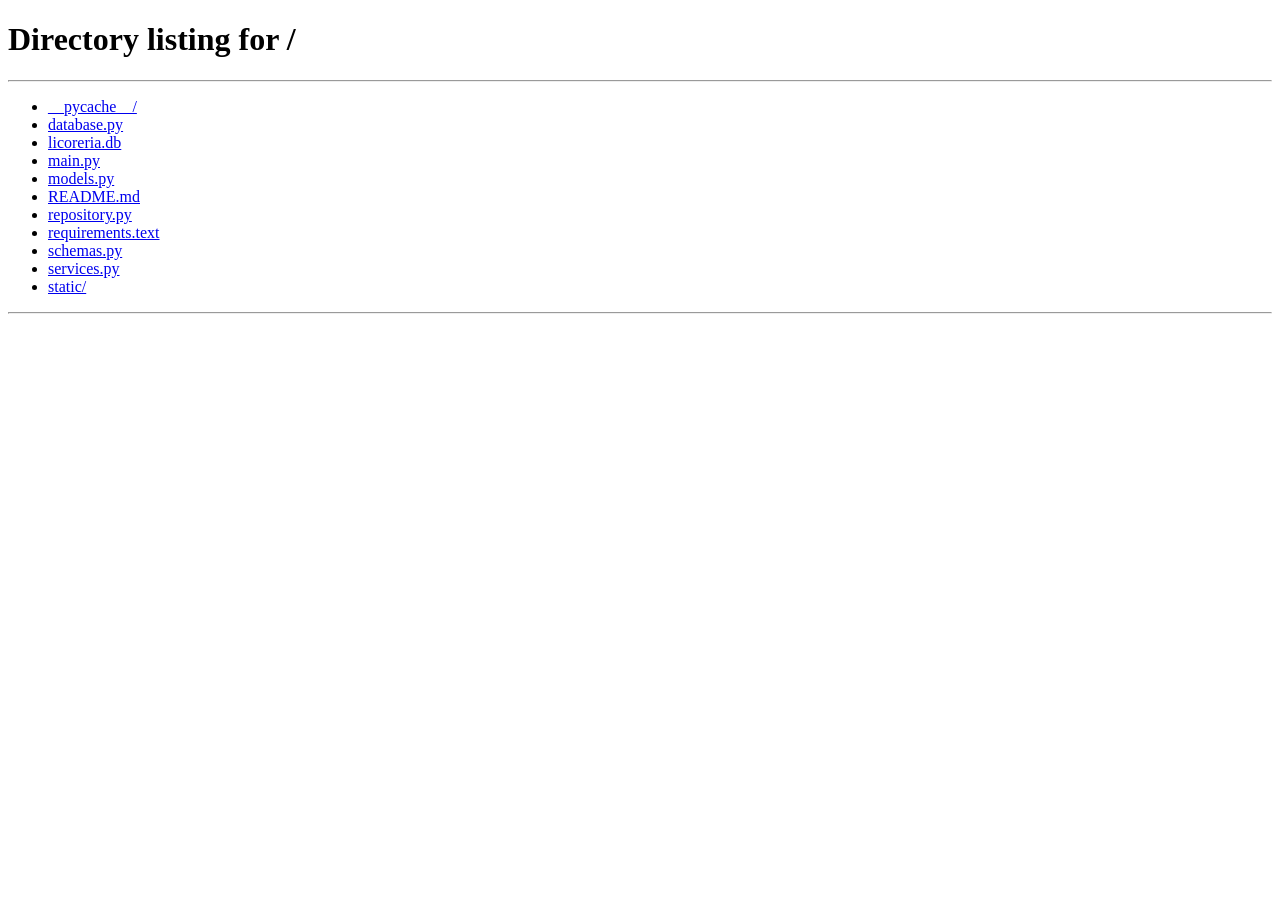
<file: static/editar.html>
<!DOCTYPE html>
<html lang="es">
<head>
  <meta charset="UTF-8">
  <meta name="viewport" content="width=device-width, initial-scale=1.0">
  <title>Editar Licor - Licorería Central</title>
  <link rel="stylesheet" href="/static/css/edit.css">
</head>
<body>

  <div class="card">
    <h2>Editar Licor</h2>
    <form id="edit-form">
      <div class="form-group">
        <label>Nombre del Producto</label>
        <input type="text" id="nombre" required>
      </div>

      <div class="form-group">
        <label>Categoría</label>
        <select id="categoria">
          <option value="Pisco">Pisco</option>
          <option value="Whisky">Whisky</option>
          <option value="Ron">Ron</option>
          <option value="Vino">Vino</option>
          <option value="Cerveza">Cerveza</option>
        </select>
      </div>

      <div class="form-group">
        <label>Precio (S/)</label>
        <input type="number" id="precio" step="0.01" required>
      </div>

      <div class="form-group">
        <label>Stock</label>
        <input type="number" id="stock" required>
      </div>

      <div class="form-group">
        <label>Grado Alcohol (%)</label>
        <input type="number" id="grado_alcohol" step="0.1">
      </div>

      <div class="btn-group">
        <button type="submit" class="btn-save">Guardar Cambios</button>
        <a href="/" class="btn-cancel">Cancelar</a>
      </div>
    </form>
  </div>

  <script src="/static/js/editar.js"></script>
</body>
</html>
</file>
<file: static/css/edit.css>
:root {
  --primary: #854d0e;
  --primary-hover: #713f12;
  --bg-gradient: linear-gradient(135deg, #fefce8 0%, #fef3c7 100%);
  --card-bg: #ffffff;
  --text-main: #1f2937;
  --text-muted: #4b5563;
  --border-color: #d1d5db;
  
  --shadow-lg: 0 15px 30px -5px rgba(133, 77, 14, 0.15), 0 10px 12px -5px rgba(0, 0, 0, 0.04);
  --radius: 12px;
}

* {
  box-sizing: border-box;
  margin: 0;
  padding: 0;
  font-family: system-ui, -apple-system, BlinkMacSystemFont, 'Segoe UI', Roboto, Oxygen, Ubuntu, Cantarell, sans-serif;
}

body {
  background: var(--bg-gradient);
  color: var(--text-main);
  min-height: 100vh;
  padding: 40px 20px;
  display: flex;
  justify-content: center;
  align-items: center;
}

.card {
  width: 100%;
  max-width: 480px;
  background: var(--card-bg);
  padding: 32px;
  border-radius: var(--radius);
  box-shadow: var(--shadow-lg);
  border: 1px solid rgba(254, 240, 138, 0.6);
}

h2 {
  color: var(--primary);
  font-size: 1.5rem;
  font-weight: 700;
  margin-bottom: 24px;
  padding-bottom: 10px;
  border-bottom: 2px solid #fef08a;
  display: flex;
  align-items: center;
  gap: 8px;
}

.form-group {
  margin-bottom: 18px;
}

label {
  display: block;
  font-weight: 600;
  margin-bottom: 6px;
  font-size: 0.88rem;
  color: var(--text-muted);
}

input, select {
  width: 100%;
  padding: 11px 14px;
  border: 1px solid var(--border-color);
  border-radius: 6px;
  font-size: 0.95rem;
  outline: none;
  transition: all 0.2s ease-in-out;
  background-color: #ffffff;
  color: var(--text-main);
}

input:focus, select:focus {
  border-color: var(--primary);
  box-shadow: 0 0 0 3px rgba(133, 77, 14, 0.15);
}

.btn-group {
  display: flex;
  gap: 12px;
  margin-top: 28px;
}

button, .btn-cancel {
  flex: 1;
  padding: 12px;
  border-radius: 6px;
  font-weight: 700;
  font-size: 0.95rem;
  text-align: center;
  cursor: pointer;
  transition: all 0.2s ease;
  border: none;
}

.btn-save {
  background-color: var(--primary);
  color: #ffffff;
}

.btn-save:hover {
  background-color: var(--primary-hover);
  transform: translateY(-1px);
  box-shadow: 0 4px 12px rgba(133, 77, 14, 0.2);
}

.btn-save:active {
  transform: translateY(0);
}

.btn-cancel {
  background-color: #6b7280;
  color: #ffffff;
  text-decoration: none;
  display: inline-flex;
  justify-content: center;
  align-items: center;
}

.btn-cancel:hover {
  background-color: #4b5563;
  transform: translateY(-1px);
}

.btn-cancel:active {
  transform: translateY(0);
}
</file>
